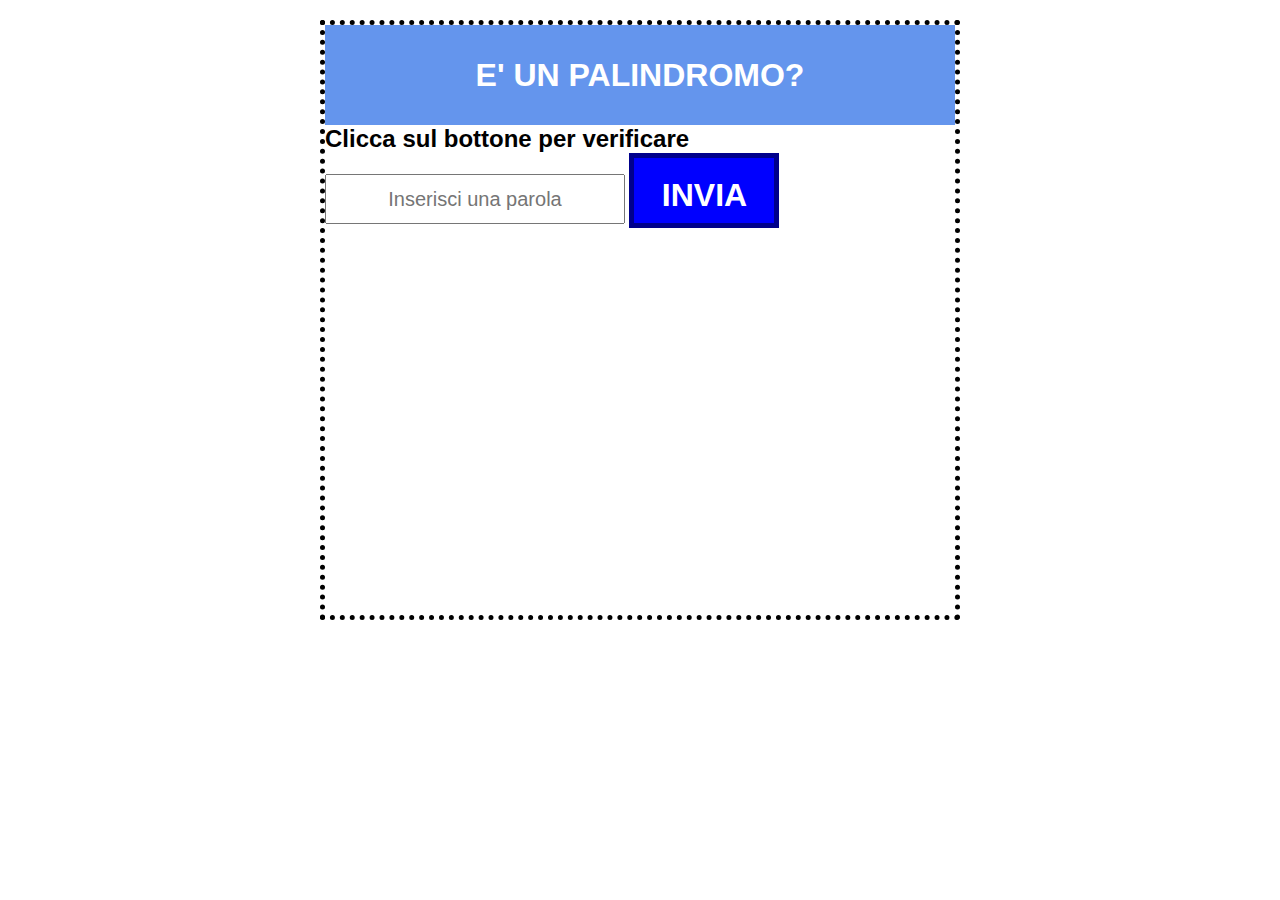
<file: index.html>
<!DOCTYPE html>
<html lang="en">
<head>
    <meta charset="UTF-8">
    <meta http-equiv="X-UA-Compatible" content="IE=edge">
    <meta name="viewport" content="width=device-width, initial-scale=1.0">
    <title>Pari e Dispari e parole palindrome</title>
    <!-- Style.css -->
    <link rel="stylesheet" href="css/style.css">
</head>
<body>
    <div class="container">

        <h1 class="upperCase">e' un palindromo?</h1>
        <h2>Clicca sul bottone per verificare</h2>
        <input id="input-word" type="text" placeholder="Inserisci una parola">
        <button id="btn-send">INVIA</button>
        <p id="flavour-text"></p>


    </div>

    <script type="text/javascript" src="js/script-01.js"></script>
</body>
</html>
</file>
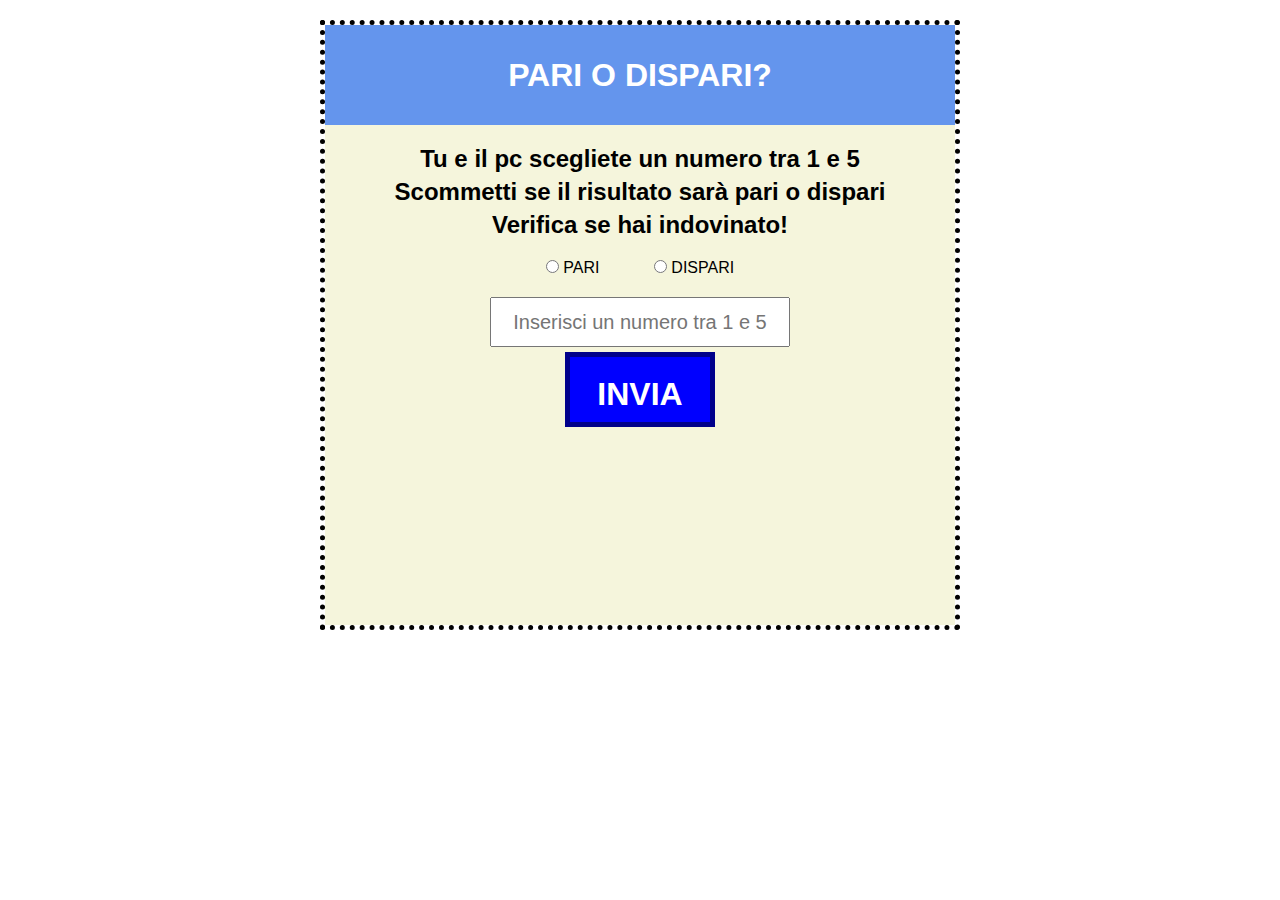
<file: odd&even.html>
<!DOCTYPE html>
<html lang="en">
<head>
    <meta charset="UTF-8">
    <meta http-equiv="X-UA-Compatible" content="IE=edge">
    <meta name="viewport" content="width=device-width, initial-scale=1.0">
    <title>Exercise 02 - Odd & Even</title>
     <!-- Style.css -->
     <link rel="stylesheet" href="css/style.css">
</head>
<body>
    <div class="container">

        <h1 class="upperCase">pari o dispari?</h1>
        <div class="box">
            <h2>Tu e il pc scegliete un numero tra 1 e 5</h2>
            <h2>Scommetti  se il risultato sarà pari o dispari</h2>
            <h2>Verifica se hai indovinato!</h2>
            <div class="radio-btn">
                <input type="radio" id="even" name="choice" value="EVEN">
                <label for="even">PARI</label>
                <input type="radio" id="odd" name="choice" value="ODD">
                <label for="odd">DISPARI</label>
            </div>                   
            <input id="input-number" type="text" placeholder="Inserisci un numero tra 1 e 5">
            <button id="btn-send">INVIA</button>
            <p id="flavour-text"></p>
        </div>
    </div>
    <!-- Javascript -->
    <script type="text/javascript" src="js/script-02.js"></script>
</body>
</html>
</file>
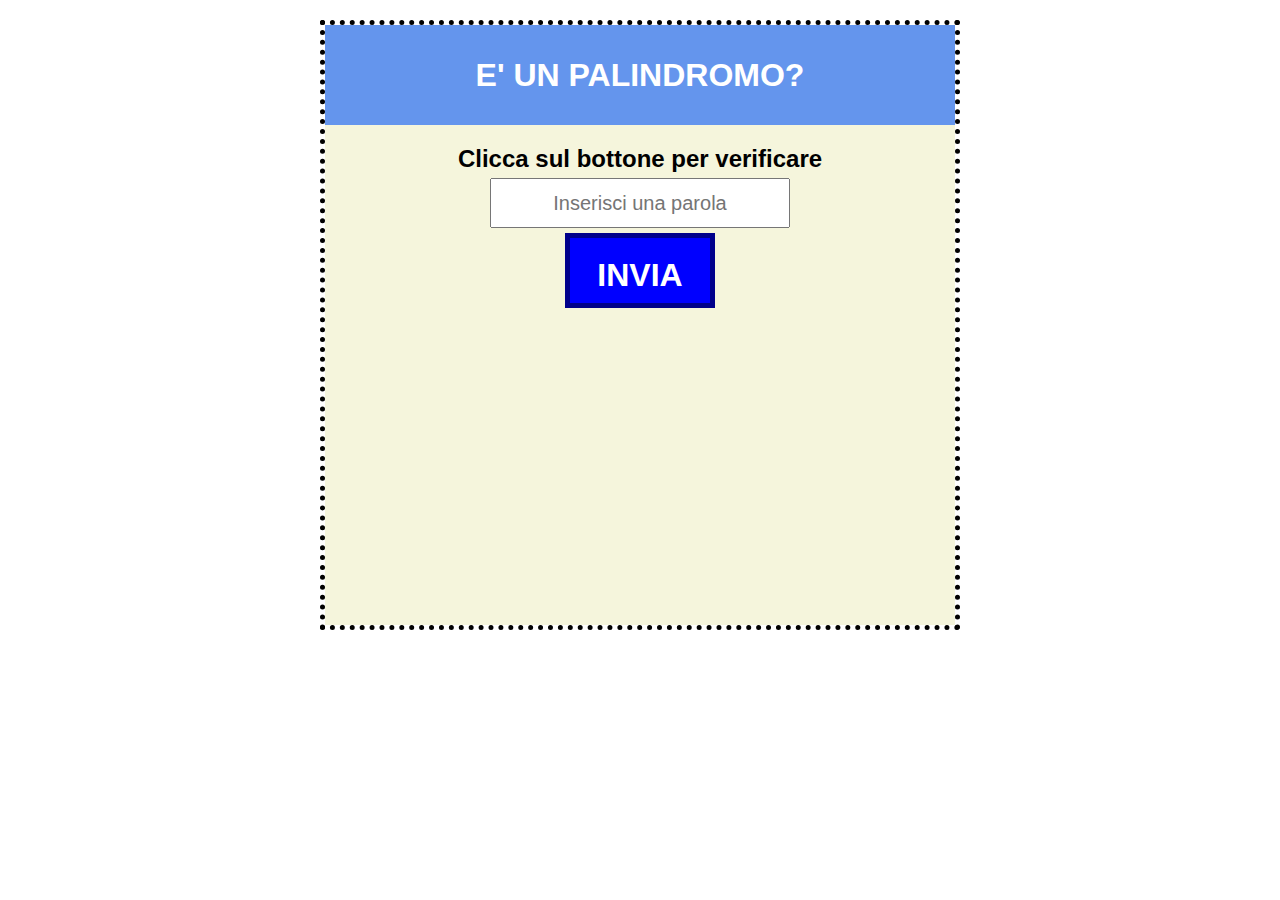
<file: palyndrome.html>
<!DOCTYPE html>
<html lang="en">
<head>
    <meta charset="UTF-8">
    <meta http-equiv="X-UA-Compatible" content="IE=edge">
    <meta name="viewport" content="width=device-width, initial-scale=1.0">
    <title>Exercise 01 - Palyndrome</title>
    <!-- Style.css -->
    <link rel="stylesheet" href="css/style.css">
</head>
<body>
    <div class="container">
        <h1 class="upperCase">e' un palindromo?</h1>
        <div class="box">
            <h2>Clicca sul bottone per verificare</h2>
            <input id="input-word" type="text" placeholder="Inserisci una parola">
            <button id="btn-send">INVIA</button>
            <p id="flavour-text"></p>
        </div>    

    </div>
    <!-- Javascript -->
    <script type="text/javascript" src="js/script-01.js"></script>
</body>
</html>
</file>
<file: css/style.css>
/* General Styles */

* {
    margin: 0;
    padding: 0;
    box-sizing: border-box;
    font-family:Arial, Helvetica, sans-serif;
}
.container {
    height: 100%;
    margin: 20px auto;
    min-height: 600px;
    width: 50%;
    border: 5px dotted black;
}
.box{
    background-color: beige;
    width: 100%;
    height: 500px;
    display: flex;
    flex-direction: column;
    justify-content: flex-start;
    align-items: center;
    gap: 5px;
    padding: 20px 50px 50px;
}

.radio-btn {
    margin: 15px;
}

p {
    margin-top: 1em;
    text-align: center;
    font-size: 1.5em;
}
p strong {
    font-size: 1.6em;
    font-weight: bold;
    line-height: 2em;
}
h1{
    display: inline-block;
    text-align: center;
    line-height: 100px;
    width: 100%;
    height: 100px;
    background-color: cornflowerblue;
    color: white;
    
}

/* IDs and CLASSES */

.upperCase {
    text-transform: uppercase;
}
#input-word,
#input-number{
    width: 300px;
    height: 50px;
    line-height: 50px;
    font-size: 1.25em;
    text-align: center;
}
#btn-send {
    width: 150px;
    height: 75px;
    line-height: 75px;
    background-color: blue;
    color: white;
    font-size: 2em;
    font-weight: bold;
    border: 5px solid darkblue;
}
#btn-send:hover {
    cursor: pointer;
    transform: scale(105%);
    box-shadow: 0px 2px 2px 2px black;
}


/* UTILITIES */

#odd {
    margin-left: 50px;
}
</file>
